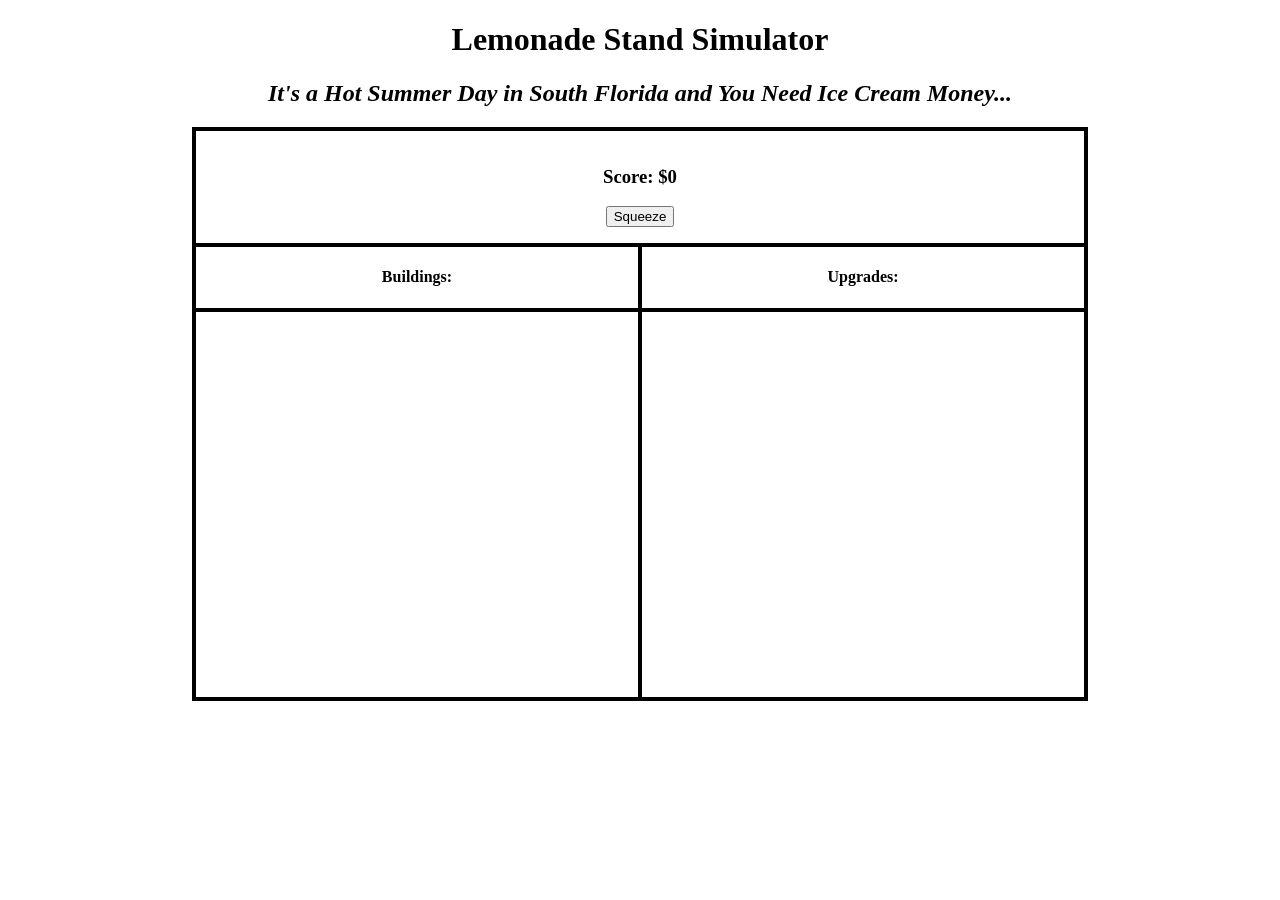
<file: index.html>
<!DOCTYPE html>
<html lang="en">
    <head>
        <meta charset="UTF-8" />
        <meta name="viewport" content="width=device-width, initial-scale=1.0" />
        <link rel="stylesheet" href="styles/style.css" />
        <script src="src/building.js"></script>
        <script src="src/upgrade.js"></script>
        <script src="src/swoleArms.js"></script>
        <script src="src/main.js"></script>
        <title>Lemonade Stand Simulator</title>
    </head>
    <body>
        <header>
            <h1>Lemonade Stand Simulator</h1>
            <h2>
                It's a Hot Summer Day in South Florida and You Need Ice Cream
                Money...
            </h2>
        </header>

        <div class="outer">
            <div class="click">
                <h3>Score: <span class="score" id="score">0</span></h3>

                <button type="button" onclick="scorePlusPlus()">Squeeze</button>
            </div>

            <div class="store">
                <div class="buildings">
                    <div class="store-title">
                        <h4>Buildings:</h4>
                    </div>

                    <button
                        class="button"
                        type="button"
                        id="buyJuicer"
                        onclick="juicer.purchase()"
                    >
                        Buy Juicer
                    </button>

                    <button
                        class="button"
                        type="button"
                        id="buySugar"
                        onclick="sugar.purchase()"
                    >
                        Buy Sugar
                    </button>

                    <!-- Add more building buttons here -->
                </div>
                <div class="upgrades">
                    <div class="store-title">
                        <h4>Upgrades:</h4>
                    </div>

                    <button
                        class="button"
                        type="button"
                        id="buySwoleForearmsI"
                        onclick="swoleForearms1.purchase()"
                    >
                        Buy Swole Forearms
                    </button>
                </div>
            </div>
        </div>
    </body>
</html>
</file>
<file: styles/style.css>
body {
    margin: 0 15% 0 15%;
}

header {
    text-align: center;
}

header > h2 {
    font-style: italic;
}

div.outer {
    border: 4px solid black;
}

div.click {
    border-bottom: 4px solid black;
    padding: 1em;
    display: flex;
    flex-direction: column;
    align-items: center;
    justify-content: center;
}

div.store {
    display: flex;
}

div.store-title {
    text-align: center;
    border-bottom: 4px solid black;
}

div.buildings,
div.upgrades {
    display: flex;
    flex-direction: column;
    flex: 50%;
    height: 50vh;
    overflow: auto;
}

div.buildings {
    border-right: 4px solid black;
}

.button {
    border-bottom: 1px solid black;
    padding: 14px 28px;
    font-size: 1.25em;
    cursor: pointer;
    text-align: left;
}

.button:disabled:hover {
    cursor: not-allowed;
}
</file>
<file: lemonade-stand-sim-testing/styles/style.css>
body {
    margin: 0 15% 0 15%;
}

header {
    text-align: center;
}

header > h2 {
    font-style: italic;
}

div.outer {
    border: 4px solid black;
}

div.click {
    border-bottom: 4px solid black;
    padding: 1em;
    display: flex;
    flex-direction: column;
    align-items: center;
    justify-content: center;
}

div.store {
    display: flex;
}

div.store-title {
    text-align: center;
    border-bottom: 4px solid black;
}

div.buildings,
div.upgrades {
    display: flex;
    flex-direction: column;
    flex: 50%;
    height: 50vh;
    overflow: auto;
}

div.buildings {
    border-right: 4px solid black;
}

.button {
    border-bottom: 1px solid black;
    padding: 14px 28px;
    font-size: 1.25em;
    cursor: pointer;
    text-align: left;
}

.button:disabled:hover {
    cursor: not-allowed;
}
</file>
